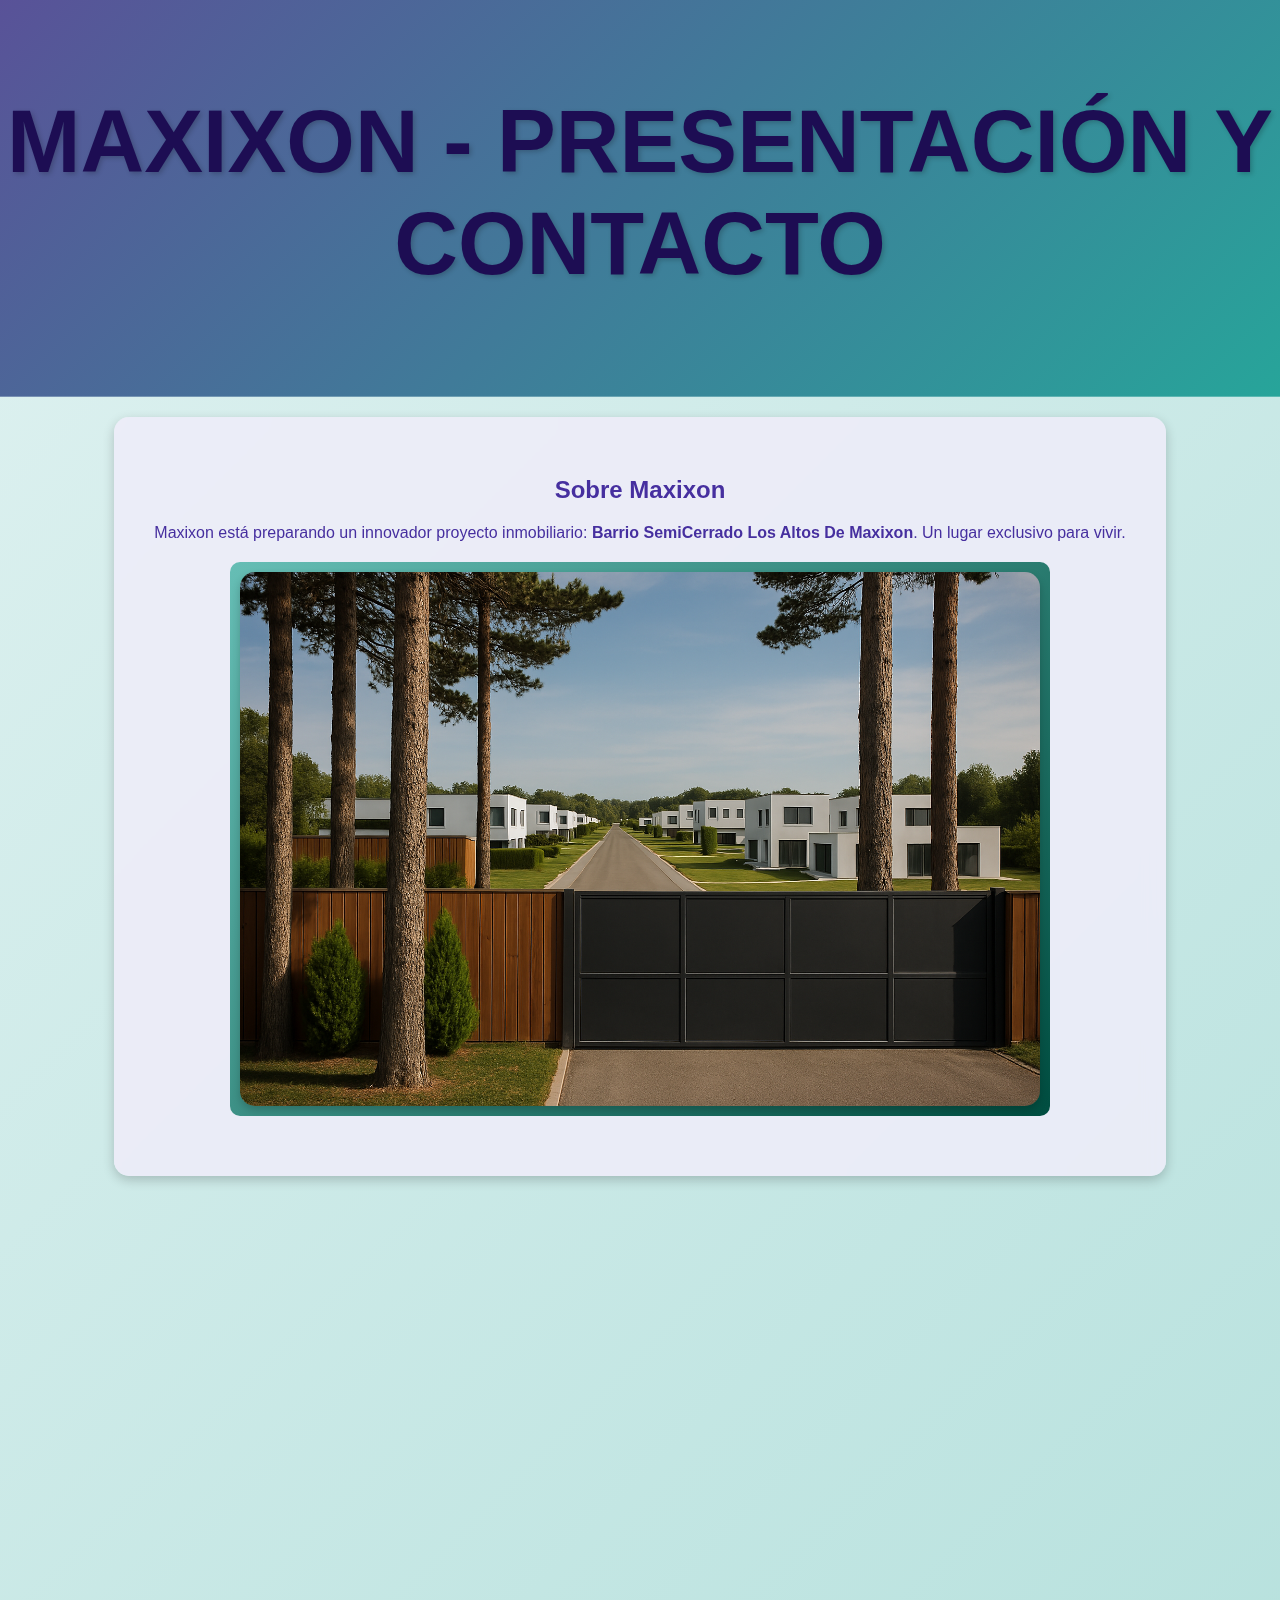
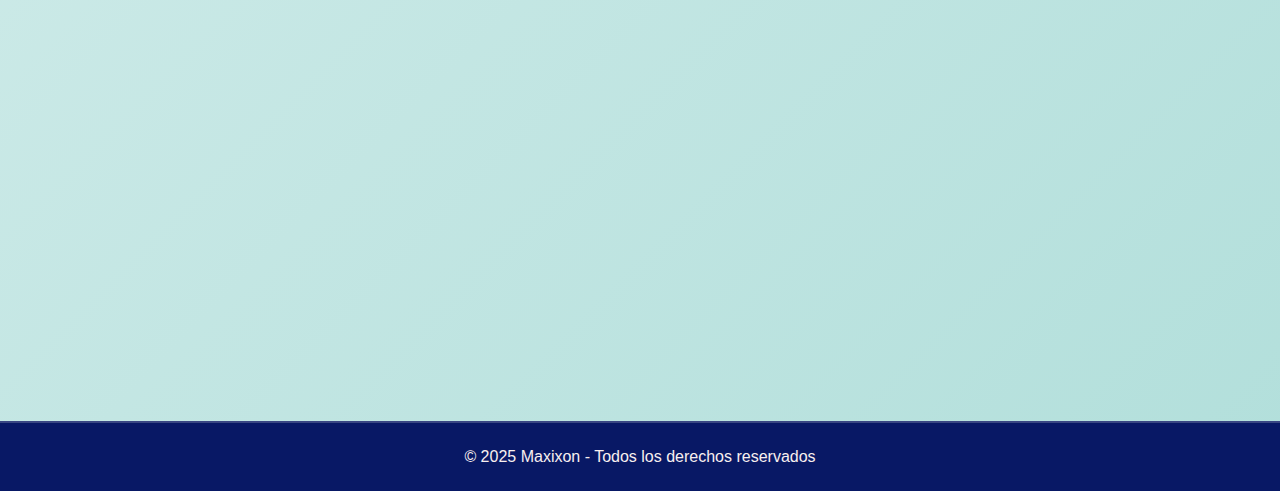
<file: index.html>
<!DOCTYPE html>
<html lang="es">
<head>
    <meta charset="UTF-8">
    <meta name="viewport" content="width=device-width, initial-scale=1.0">
    <title>Maxixon - Presentación y Contacto</title>
    <link rel="stylesheet" href="styles.css">
</head>
<body>
    <header>
        <h1>Maxixon - Presentación y Contacto</h1>
    </header>
    
    <div class="container">
        <div class="section">
            <h2>Sobre Maxixon</h2>
            <p>Maxixon está preparando un innovador proyecto inmobiliario: <strong>Barrio SemiCerrado Los Altos De Maxixon</strong>. Un lugar exclusivo para vivir.</p>
            <div class="image-placeholder">
                <img src="img/2.png" alt="Imagen del proyecto">
            </div>
        </div>
        
        <div class="section">
            <h2>Contacto</h2>
            <p class="contact-info">
                📞 Teléfonos: +54 11 3159 3522 | +54 11 2843 7550<br>
                📍 Ubicación: Calle 1134 1290, Ingeniero Allan
            </p>
            <br>
            <strong>Síguenos en redes sociales:</strong><br>
            <a href="https://www.instagram.com/maxixon_/" target="_blank" class="social-link">Instagram</a><br>
            <a href="https://www.facebook.com/MaxixonSEyD" target="_blank" class="social-link">Facebook</a>
            
            <div class="image-placeholder">
                <img src="img/1.jpeg" alt="Imagen de contacto">
            </div>
        </div>
    </div>
    
    <footer>
        &copy; 2025 Maxixon - Todos los derechos reservados
    </footer>
    
    <script src="scripts.js"></script>
</body>
</html>
</file>
<file: styles.css>
body {
    font-family: 'Poppins', sans-serif;
    margin: 0;
    padding: 0;
    background: linear-gradient(135deg, #e0f2f1, #b2dfdb);
    color: #462f9f;
    display: flex;
    flex-direction: column;
    align-items: center;
    text-align: center;
}

header {
    width: 100%;
    padding: 40px 0;
    font-size: 42px;  /* Ajuste para PC, tamaño más razonable */
    font-weight: 700;
    text-transform: uppercase;
    color: #1d0d53;
    background: linear-gradient(135deg, #5a5098, #26a69a);
    text-shadow: 2px 2px 5px rgba(0, 0, 0, 0.2);
    transition: transform 0.3s ease-in-out;
    word-break: break-word;
    text-align: center;
}

header:hover {
    transform: scale(1.05);
}

.container {
    width: 90%;
    max-width: 1200px;
    margin: 30px auto;
    display: flex;
    flex-direction: column;
    gap: 40px;
    align-items: center;
}

.section {
    background: rgba(237, 236, 248, 0.9);
    backdrop-filter: blur(10px);
    padding: 40px;
    border-radius: 15px;
    box-shadow: 0 4px 12px rgba(0, 0, 0, 0.2);
    opacity: 0;
    transform: translateY(40px);
    transition: opacity 0.6s ease-out, transform 0.6s ease-out;
}

.section.visible {
    opacity: 1;
    transform: translateY(0);
}

.contact-info {
    font-size: 18px;
    line-height: 1.6;
    font-weight: 500;
}

.social-link {
    font-size: 18px;
    color: #1e327b;
    text-decoration: none;
    font-weight: bold;
    transition: color 0.3s ease;
}

.social-link:hover {
    color: #07095c;
}

.image-placeholder {
    width: 100%;
    max-width: 800px;
    margin: 20px auto;
    height: auto;
    background: linear-gradient(135deg, #66beb5, #004d40);
    display: flex;
    justify-content: center;
    align-items: center;
    font-size: 22px;
    color: #faeeee;
    border-radius: 10px;
    font-style: italic;
    overflow: hidden;
    padding: 10px;
}

img {
    width: 100%;
    height: auto;
    border-radius: 15px;
    box-shadow: 0 4px 8px rgba(0, 0, 0, 0.2);
    transition: transform 0.3s ease;
    object-fit: cover;
}

img:hover {
    transform: scale(1.05);
}

footer {
    width: 100%;
    background: #081865;
    color: rgb(248, 239, 239);
    text-align: center;
    padding: 25px;
    font-size: 16px;
    border-top: 2px solid rgba(255, 255, 255, 0.2);
    font-weight: 500;
}

footer a {
    color: #b2e9e5;
    text-decoration: none;
    font-weight: bold;
}

footer a:hover {
    color: #ade6e0;
}

@media screen and (max-width: 768px) {
    header {
        font-size: 6vw;  /* Ajuste para la versión móvil */
        padding: 30px 10px;
    }
    .container {
        width: 95%;
    }
    .section {
        padding: 30px;
    }
    .image-placeholder {
        font-size: 18px;
    }
    footer {
        font-size: 14px;
    }
}
</file>
